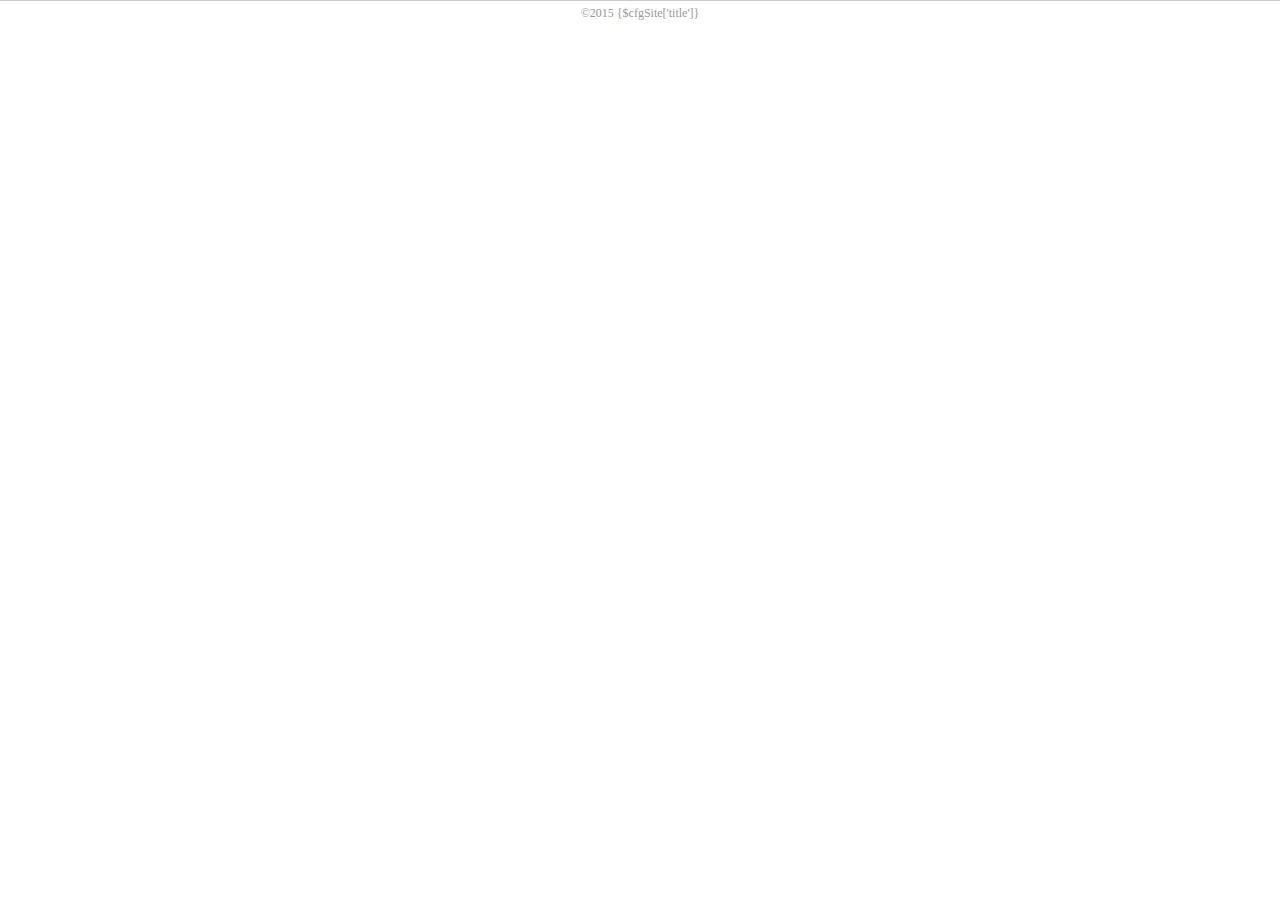
<file: tpl/sys/copy.html>
<!DOCTYPE html PUBLIC "-//W3C//DTD XHTML 1.0 Transitional//EN" "http://www.w3.org/TR/xhtml1/DTD/xhtml1-transitional.dtd">
<html xmlns="http://www.w3.org/1999/xhtml">
<head>
<meta http-equiv="Content-Type" content="text/html; charset=utf-8" />
<title>topFrame</title>
<style type="text/css">
body { margin: 0; padding: 0;color: #999;}
#copy {font-size:12px;font-family: "Tahoma";height:25px;line-height: 25px;
    border-top: 1px solid #cacaca; text-align: center;}
</style>
</head>

<body>
<div id="copy">
    &copy;2015 {$cfgSite['title']}
</div>
</body>
</html>
</file>
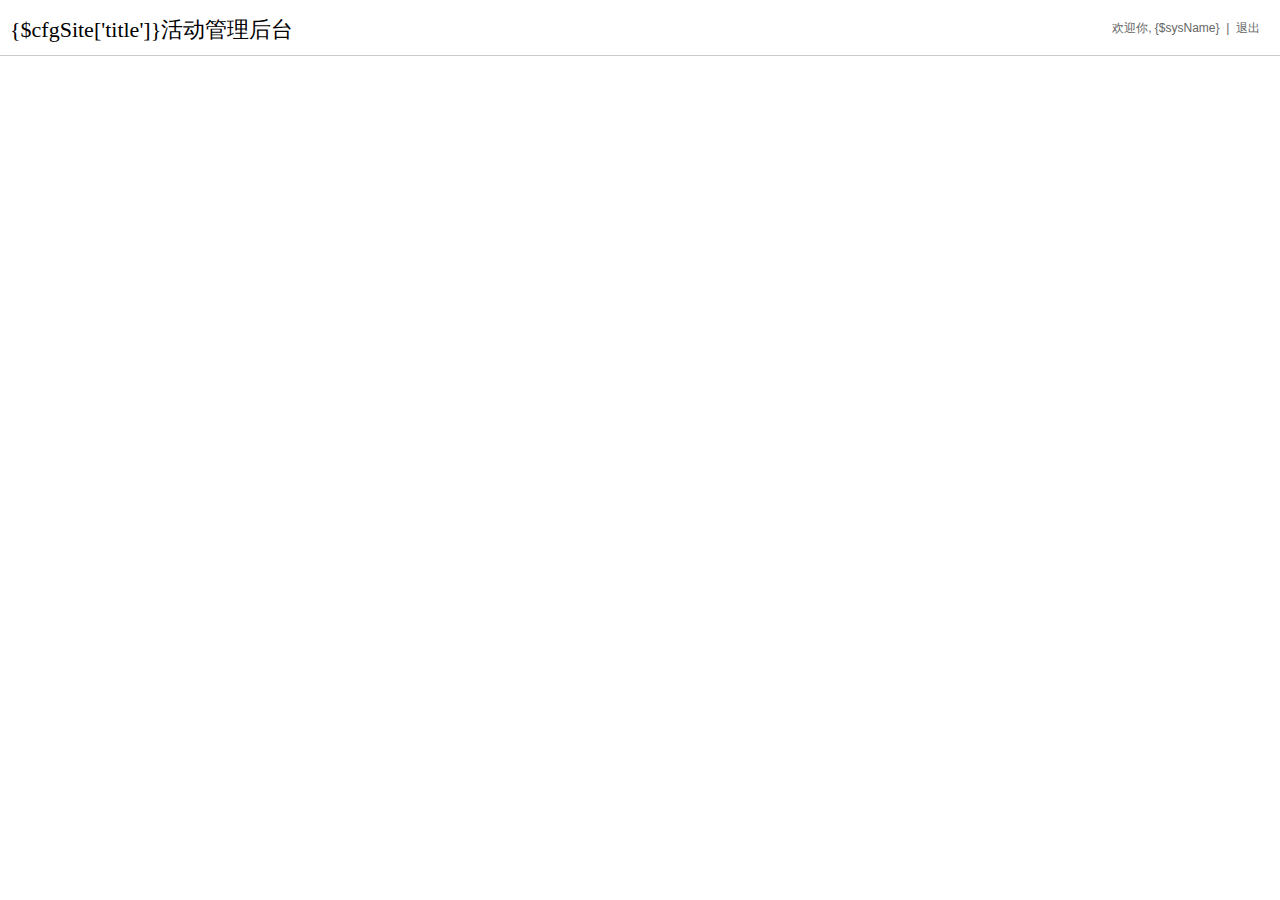
<file: tpl/sys/top.html>
<!DOCTYPE html PUBLIC "-//W3C//DTD XHTML 1.0 Transitional//EN" "http://www.w3.org/TR/xhtml1/DTD/xhtml1-transitional.dtd">
<html xmlns="http://www.w3.org/1999/xhtml">
<head>
<meta http-equiv="Content-Type" content="text/html; charset=utf-8" />
<title>topFrame</title>
<style type="text/css">
body { margin: 0; padding: 0;}
#head { height: 55px; border-bottom: 1px solid #cacaca;}
#head h1 { float: left; margin-left: 10px; height: 50px; font:22px "Helvetica Neue","Microsoft YaHei","SimHei"; }
#head .user { float: right; color: #666; font: 12px Arial; margin: 20px 20px 0 0;}
#head .user a { color: #666; text-decoration:none;}
#head .user a:hover {color:#333; text-decoration:underline;}
</style>
</head>

<body>
<div id="head">
    <h1>{$cfgSite['title']}活动管理后台</h1>
    <div class="user">
        欢迎你, {$sysName}&nbsp; | &nbsp;<a href="./?act=logout" target="_top">退出</a>
    </div>
</div>
</body>
</html>
</file>
